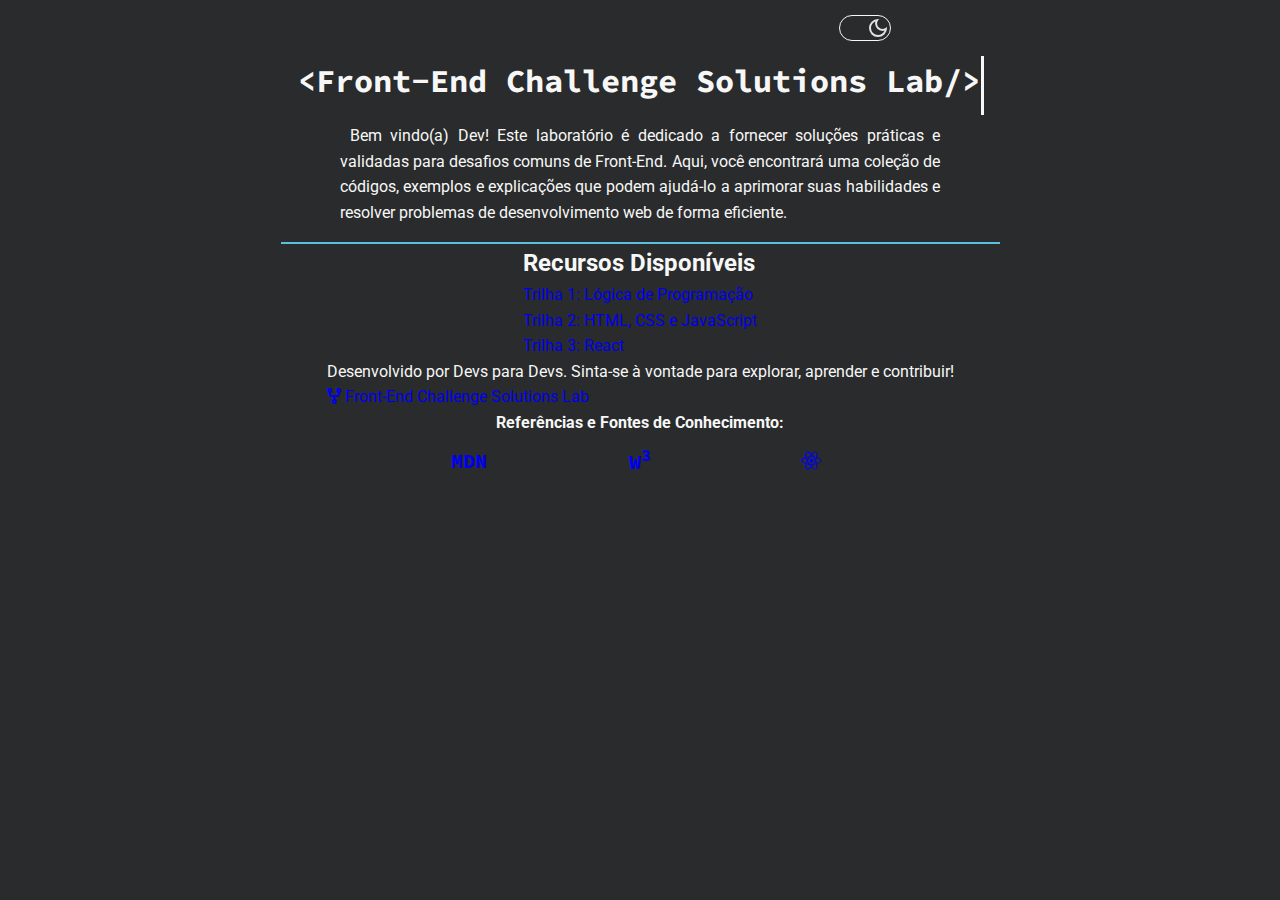
<file: index.html>
<!DOCTYPE html>
<html lang="pt-BR">
<head>
    <meta charset="UTF-8">
    <meta name="viewport" content="width=device-width, initial-scale=1.0">
    <title>Front-End Challenge Solutions Lab - Guia de Referência</title>
    <link rel="stylesheet" href="https://cdnjs.cloudflare.com/ajax/libs/font-awesome/6.0.0/css/all.min.css">

    <link rel="stylesheet" href="src/css/styles.css">

</head>
<body class="theme-dark">

    <div class="spacer-top">
        <span class="box-space-top outline-light" id="box-space-top">
            <!--Tema Dark-->
            <svg id="mode-dark" xmlns="http://www.w3.org/2000/svg" height="24px" viewBox="0 -960 960 960" width="24px" fill="#e3e3e3"><path d="M480-120q-150 0-255-105T120-480q0-150 105-255t255-105q14 0 27.5 1t26.5 3q-41 29-65.5 75.5T444-660q0 90 63 153t153 63q55 0 101-24.5t75-65.5q2 13 3 26.5t1 27.5q0 150-105 255T480-120Zm0-80q88 0 158-48.5T740-375q-20 5-40 8t-40 3q-123 0-209.5-86.5T364-660q0-20 3-40t8-40q-78 32-126.5 102T200-480q0 116 82 198t198 82Zm-10-270Z"/></svg>
            <!--Tema Light-->
            <svg id="mode-light" class="hidden" xmlns="http://www.w3.org/2000/svg" height="24px" viewBox="0 -960 960 960" width="24px" fill="#292b2c"><path d="M480-360q50 0 85-35t35-85q0-50-35-85t-85-35q-50 0-85 35t-35 85q0 50 35 85t85 35Zm0 80q-83 0-141.5-58.5T280-480q0-83 58.5-141.5T480-680q83 0 141.5 58.5T680-480q0 83-58.5 141.5T480-280ZM200-440H40v-80h160v80Zm720 0H760v-80h160v80ZM440-760v-160h80v160h-80Zm0 720v-160h80v160h-80ZM256-650l-101-97 57-59 96 100-52 56Zm492 496-97-101 53-55 101 97-57 59Zm-98-550 97-101 59 57-100 96-56-52ZM154-212l101-97 55 53-97 101-59-57Zm326-268Z"/></svg>
        </span>

    </div>    

    <header id="header">

        <h1 id="animation" class="animation-dark">&lt;Front-End Challenge Solutions Lab/&gt;</h1>
        <p>
            Bem vindo(a) Dev! Este laboratório é dedicado a fornecer soluções práticas e validadas para desafios comuns de Front-End. Aqui, você encontrará uma coleção de códigos, exemplos e explicações que podem ajudá-lo a aprimorar suas habilidades e resolver problemas de desenvolvimento web de forma eficiente.
        </p>
    </header>

    <main>

        <section>
            <h2>Recursos Disponíveis</h2>
            <ul>
                <li title="Trilha 1: Lógica de Programação">
                    <a href="src/01_Logica_de_Programacao/01_Logica_de_Programacao.html">Trilha 1: Lógica de Programação</a>
                </li>
                <li title="Trilha 2: HTML, CSS e JavaScript">
                    <a href="src/02_HTML_CSS_JavaScript/02_HTML_CSS_JavaScript.html">Trilha 2: HTML, CSS e JavaScript</a>
                </li>
                <li title="Trilha 3: React">
                    <a href="src/03_React/03_React.html">Trilha 3: React</a>
                </li>
            </ul>
        </section>
    
    </main>


    <footer>

        <section class="colaboration">
            <p>
                Desenvolvido por Devs para Devs. Sinta-se à vontade para explorar, aprender e contribuir!
            </p>

            <a href="https://github.com/brunotxrs/Front-End_Challenge_Solutions_Lab" target="_blank" rel="noopener noreferrer" title="Front-End Challenge Solutions Lab">
                <i class="fa-solid fa-code-fork"></i>
                <span>Front-End Challenge Solutions Lab</span>
            </a>

        </section>


        <section class="references">
            
            <h3>Referências e Fontes de Conhecimento:</h3>
            
            <ul>
                <li>
                    <a href="https://developer.mozilla.org/pt-BR/" target="_blank" rel="noopener noreferrer">
                        <span title="Mozilla">MDN</span>
                    </a>
                </li>
                
                <li>
                    <a href="https://www.w3schools.com/" target="_blank" rel="noopener noreferrer">
                        <span title="w3schools">W<sup>3</sup></span>
                    </a>
                </li>
    
                <li>
                    <a href="https://react.dev/">
                        <i class="fa-brands fa-react" title="React"></i>
                    </a>
                </li>
                
            </ul>

        </section>
    </footer>

    <script type="module" src="src/js/app.js"></script>
</body>
</html>
</file>
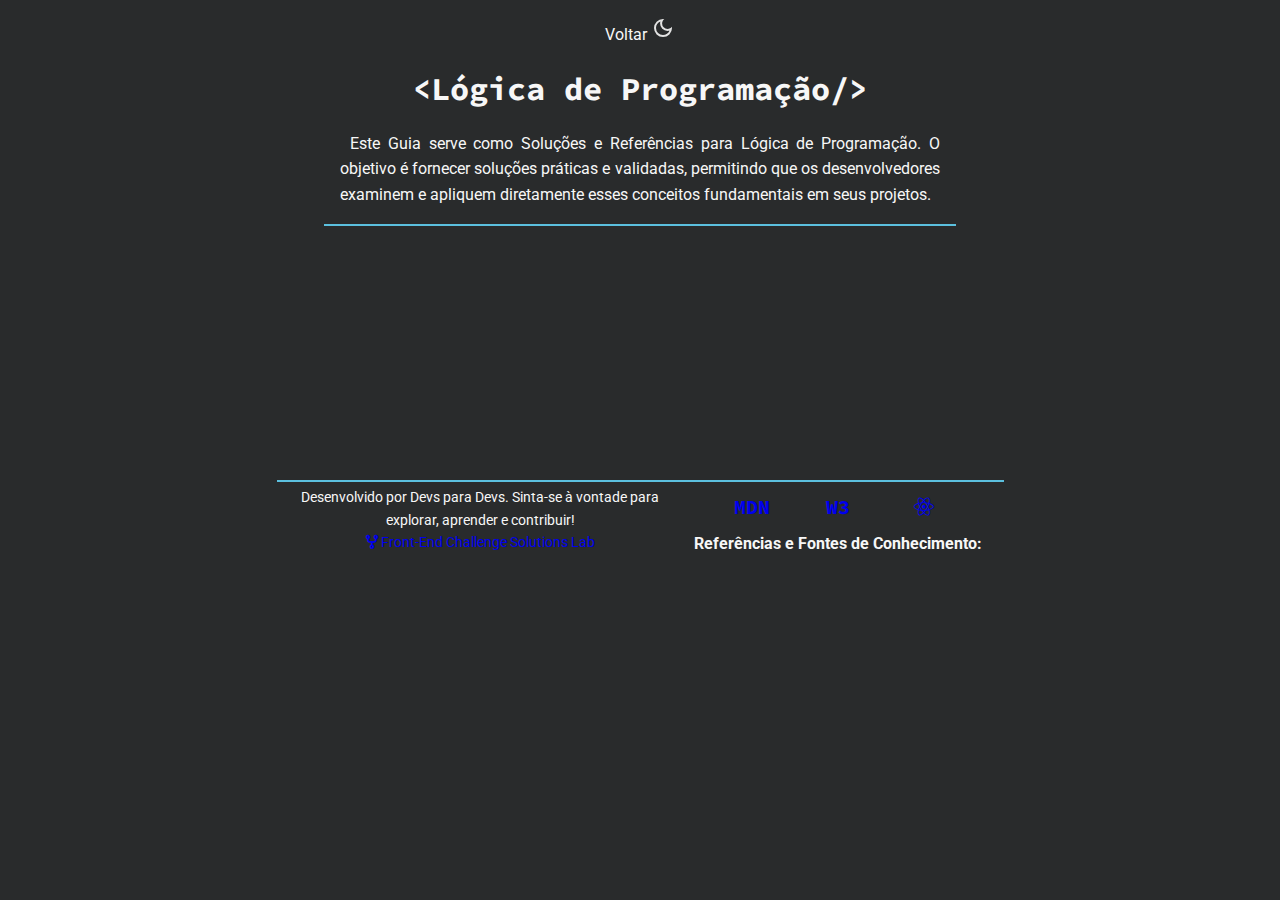
<file: src/01_Logica_de_Programacao/01_Logica_de_Programacao.html>
<!DOCTYPE html>
<html lang="pt-BR">
<head>
    <meta charset="UTF-8">
    <meta name="viewport" content="width=device-width, initial-scale=1.0">
    <title>Front-End Challenge Solutions Lab - Guia de Referência</title>
    <link rel="stylesheet" href="https://cdnjs.cloudflare.com/ajax/libs/font-awesome/6.0.0/css/all.min.css">
    <link rel="shortcut icon" href="/src/assets/favicon/favicon.ico" type="image/x-icon">

    <link rel="stylesheet" href="/src/css/styles.css">

</head>
<body class="theme-dark">

    <div class="space-top">
        <span id="back-page-index" class="back-page-index outline-theme-dark" onclick="returnPageIndex()">
            Voltar
        </span>

        <span class="box-space-top outline-theme-dark" id="box-space-top">
            <!--Tema Dark-->
            <svg id="mode-dark" xmlns="http://www.w3.org/2000/svg" height="24px" viewBox="0 -960 960 960" width="24px" fill="#e3e3e3"><path d="M480-120q-150 0-255-105T120-480q0-150 105-255t255-105q14 0 27.5 1t26.5 3q-41 29-65.5 75.5T444-660q0 90 63 153t153 63q55 0 101-24.5t75-65.5q2 13 3 26.5t1 27.5q0 150-105 255T480-120Zm0-80q88 0 158-48.5T740-375q-20 5-40 8t-40 3q-123 0-209.5-86.5T364-660q0-20 3-40t8-40q-78 32-126.5 102T200-480q0 116 82 198t198 82Zm-10-270Z"/></svg>
            <!--Tema Light-->
            <svg id="mode-light" class="hidden" xmlns="http://www.w3.org/2000/svg" height="24px" viewBox="0 -960 960 960" width="24px" fill="#292b2c"><path d="M480-360q50 0 85-35t35-85q0-50-35-85t-85-35q-50 0-85 35t-35 85q0 50 35 85t85 35Zm0 80q-83 0-141.5-58.5T280-480q0-83 58.5-141.5T480-680q83 0 141.5 58.5T680-480q0 83-58.5 141.5T480-280ZM200-440H40v-80h160v80Zm720 0H760v-80h160v80ZM440-760v-160h80v160h-80Zm0 720v-160h80v160h-80ZM256-650l-101-97 57-59 96 100-52 56Zm492 496-97-101 53-55 101 97-57 59Zm-98-550 97-101 59 57-100 96-56-52ZM154-212l101-97 55 53-97 101-59-57Zm326-268Z"/></svg>
        </span>
    </div>

    <header id="header">
        <h1 id="title-animation" class="title-animation-dark">&lt;Lógica de Programação/&gt;</h1>
        <p>
            Este Guia serve como Soluções e Referências para Lógica de Programação. O objetivo é fornecer soluções práticas e validadas, permitindo que os desenvolvedores examinem e apliquem diretamente esses conceitos fundamentais em seus projetos.
        </p>
    </header>
    <span id="border-bottom" class="border-bottom-dark"></span>


    <main id="main">
        <section>
            

        </section>
    </main>


    <span id="border-top" class="border-top-dark"></span>
    <footer id="footer">

        <section class="collaboration">
            <p>
                Desenvolvido por Devs para Devs. Sinta-se à vontade para explorar, aprender e contribuir!
            </p>

            <a href="https://github.com/brunotxrs/Front-End_Challenge_Solutions_Lab" target="_blank" rel="noopener noreferrer" title="Front-End Challenge Solutions Lab" class="links-footer-dark">
                <i class="fa-solid fa-code-fork"></i>
                <span>Front-End Challenge Solutions Lab</span>
                <i class="fa-brands fa-github"></i>
            </a>

        </section>


        <section class="references">
            
            <h3>Referências e Fontes de Conhecimento:</h3>
            
            <ul>
                <li>
                    <a href="https://developer.mozilla.org/pt-BR/" target="_blank" rel="noopener noreferrer">
                        <span title="Mozilla" class="links-footer-dark">MDN</span>
                    </a>
                </li>
                
                <li>
                    <a href="https://www.w3schools.com/" target="_blank" rel="noopener noreferrer">
                        <span title="w3schools" class="links-footer-dark">W3</span>
                    </a>
                </li>
    
                <li>
                    <a href="https://react.dev/">
                        <i class="fa-brands fa-react links-footer-dark" title="React"></i>
                    </a>
                </li>
                
            </ul>

        </section>
    </footer>

    <script type="module" src="/src/js/app.js"></script>
</body>
</html>
</file>
<file: src/css/styles.css>
@import url('https://fonts.googleapis.com/css2?family=Source+Code+Pro:ital,wght@0,200..900;1,200..900&display=swap');

@import url('https://fonts.googleapis.com/css2?family=Roboto:ital,wght@0,100..900;1,100..900&display=swap');


@import url('global.css');
@import url('entities.css'); /* index.html */
/* Additional styles specific to this file can be added here */

@import url('layout-initial.css'); /* index.html */

@import url('all-styles-trails.css'); /* index.html */

@import url(all-styles-contributions-logic.css);
</file>
